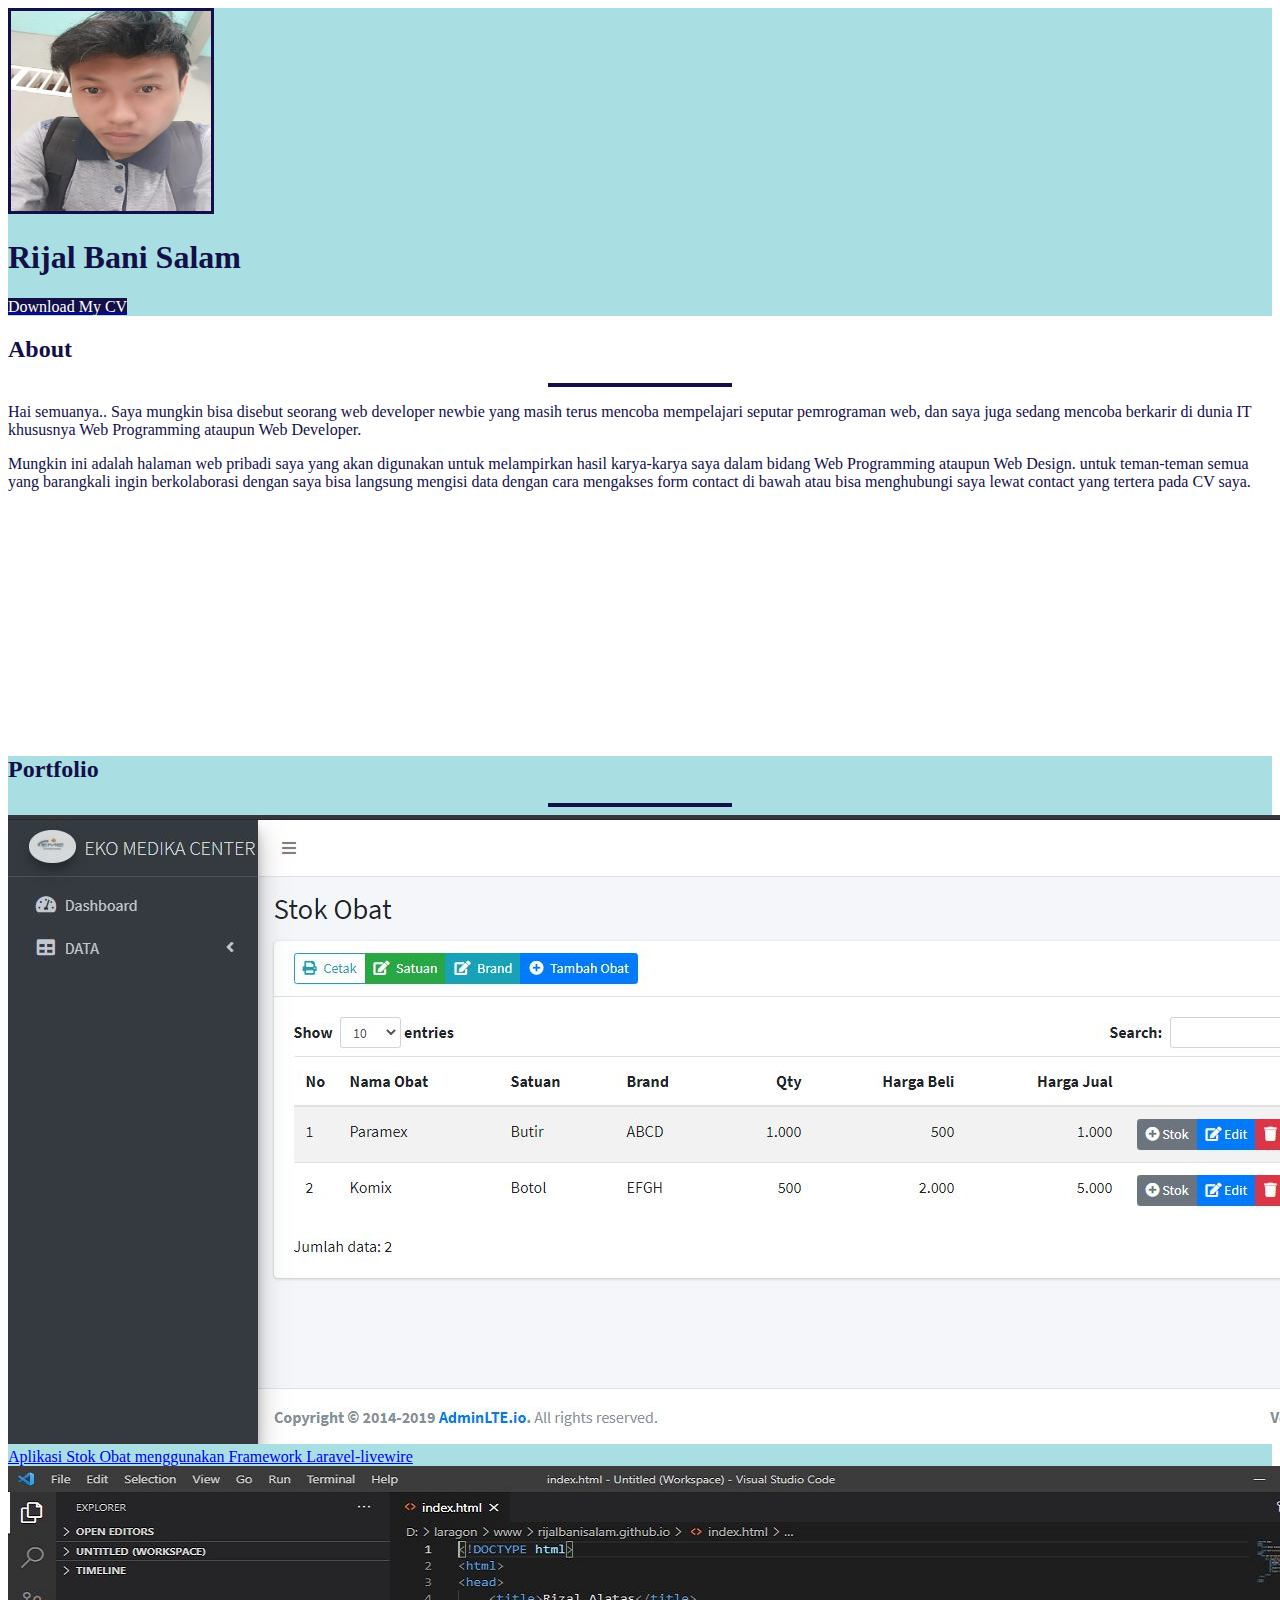
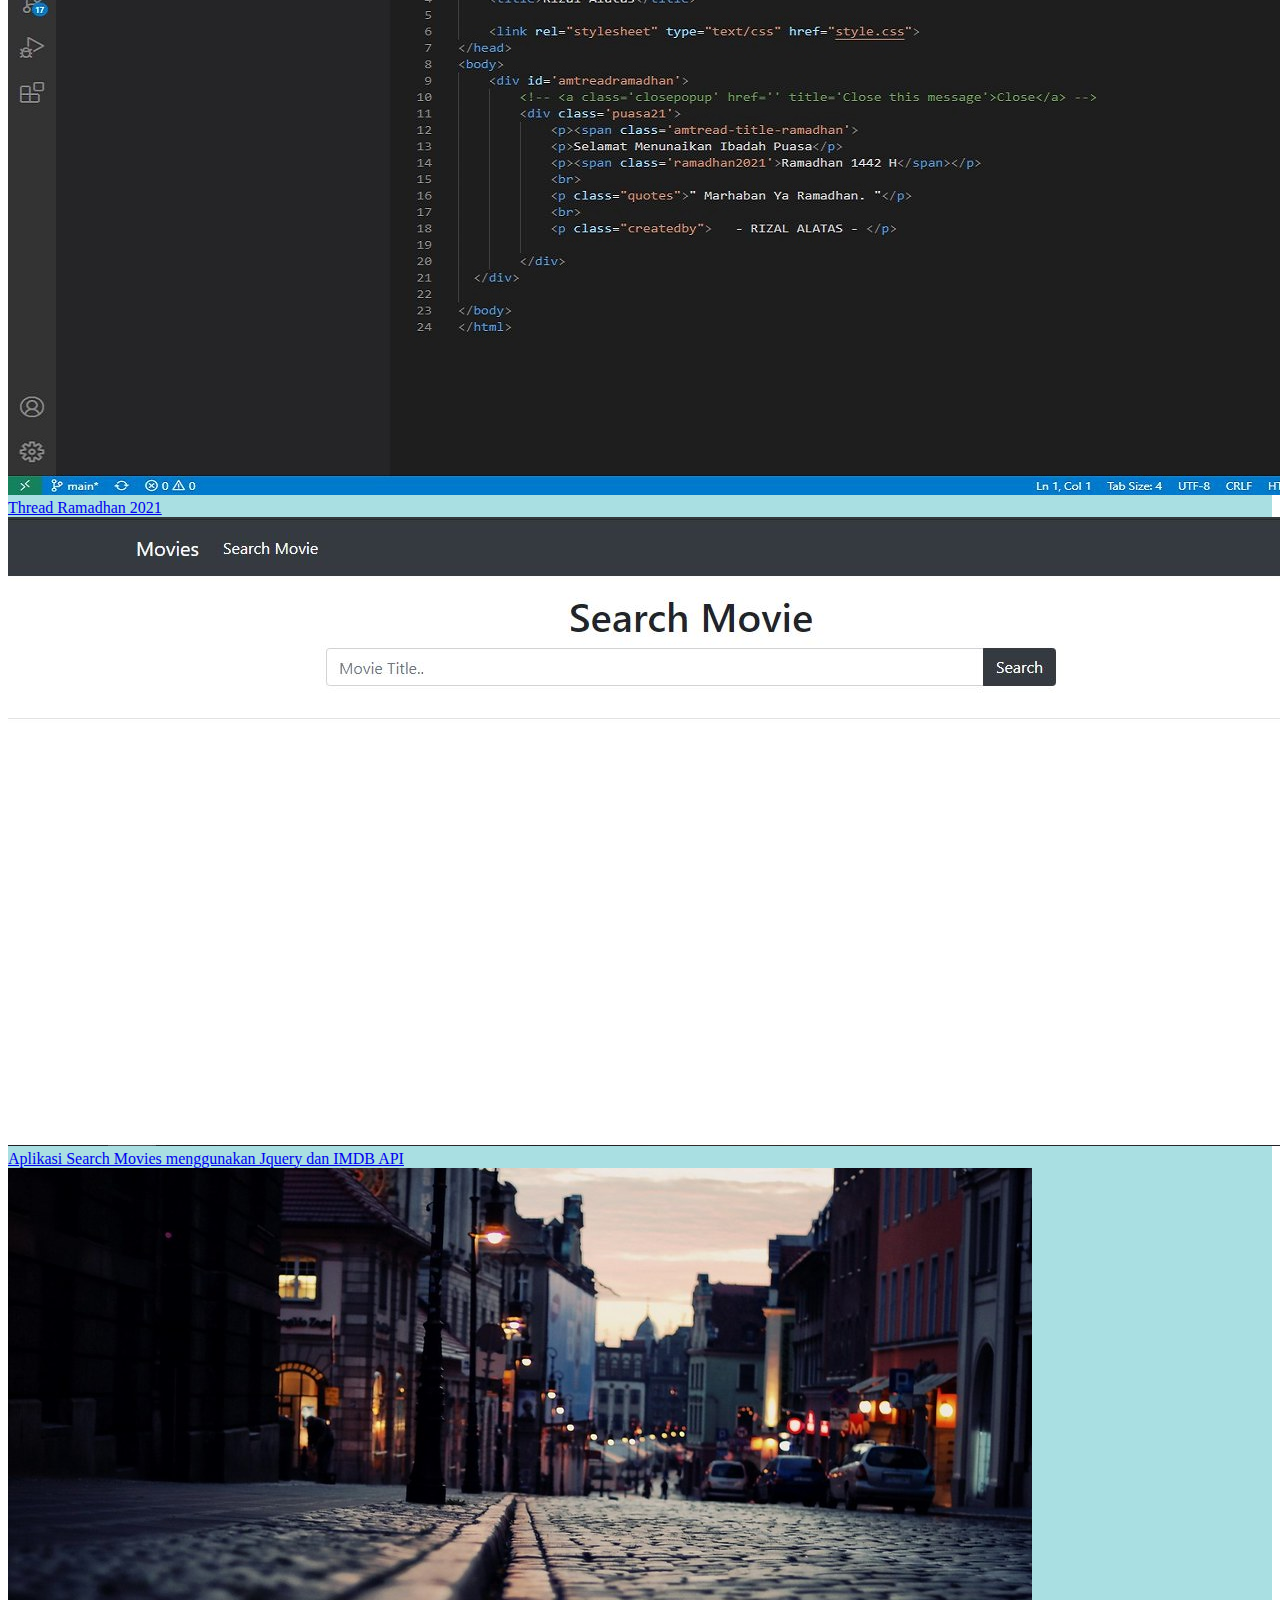
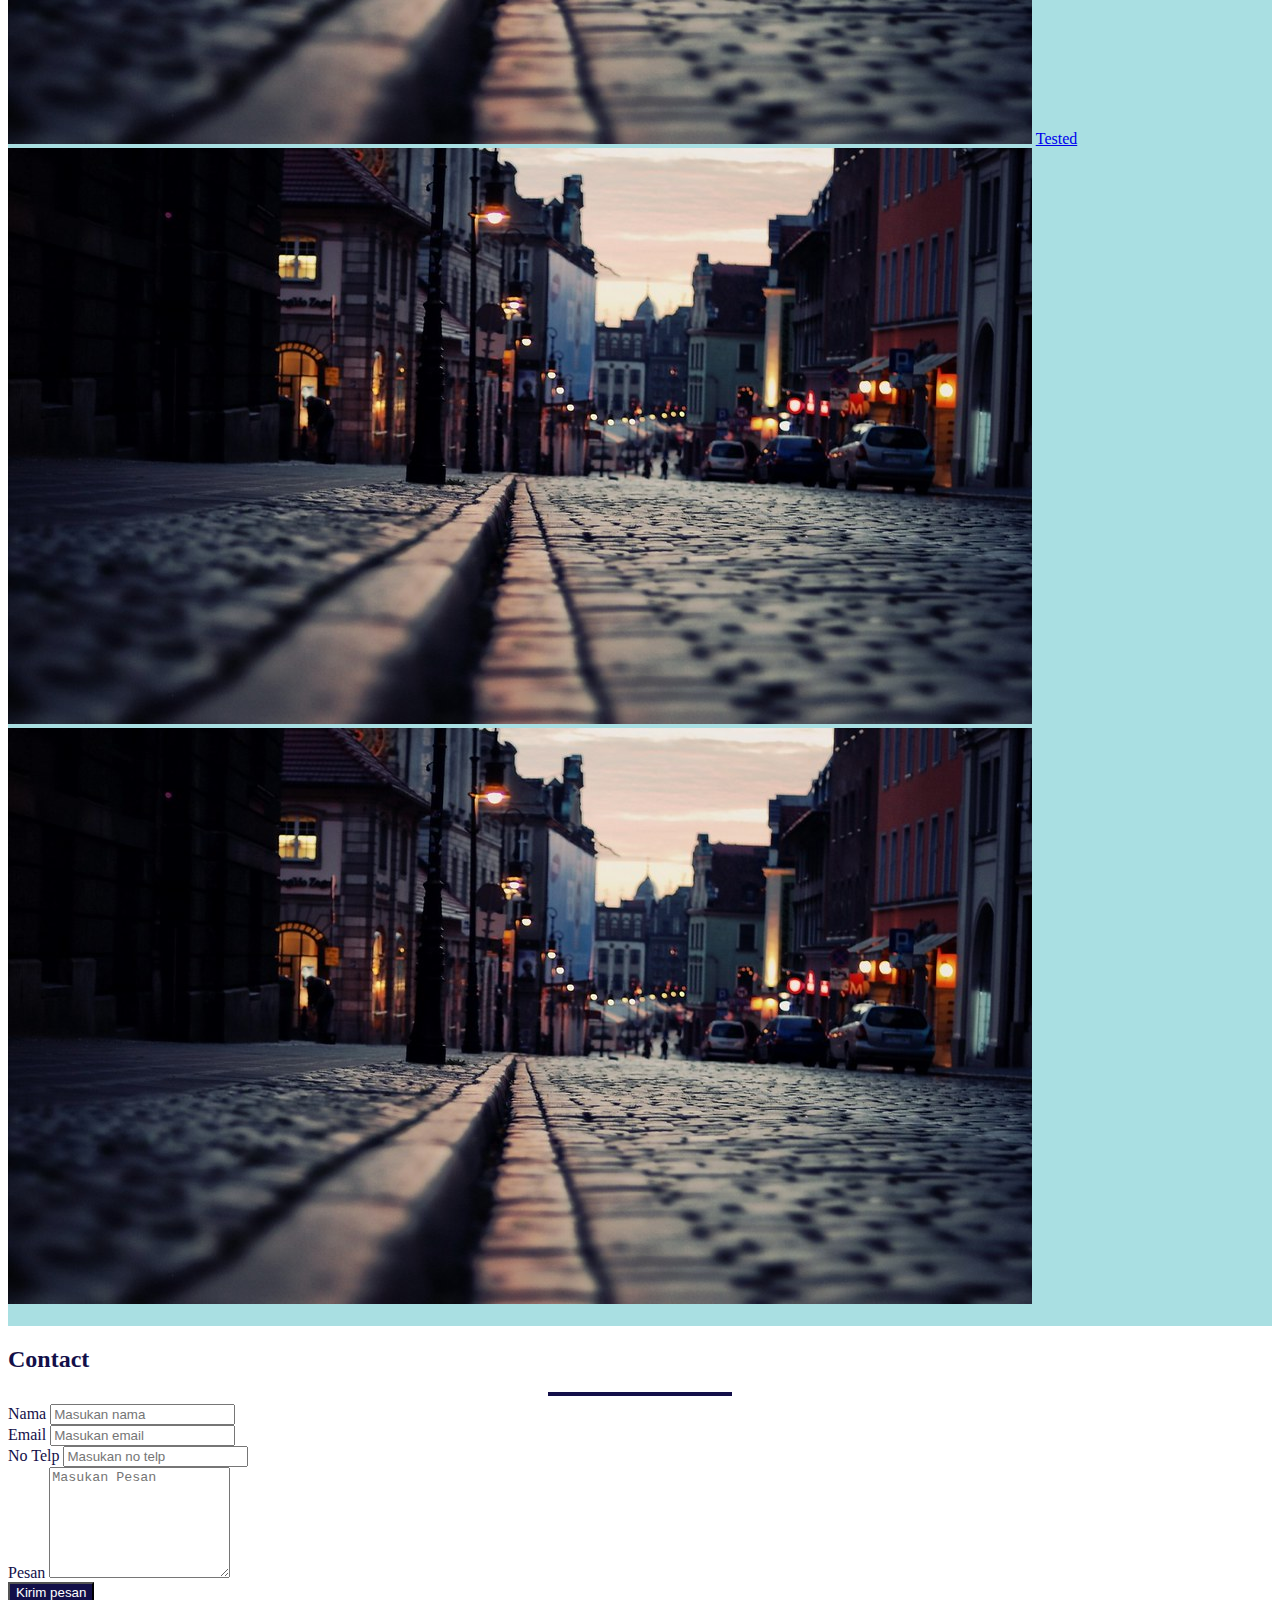
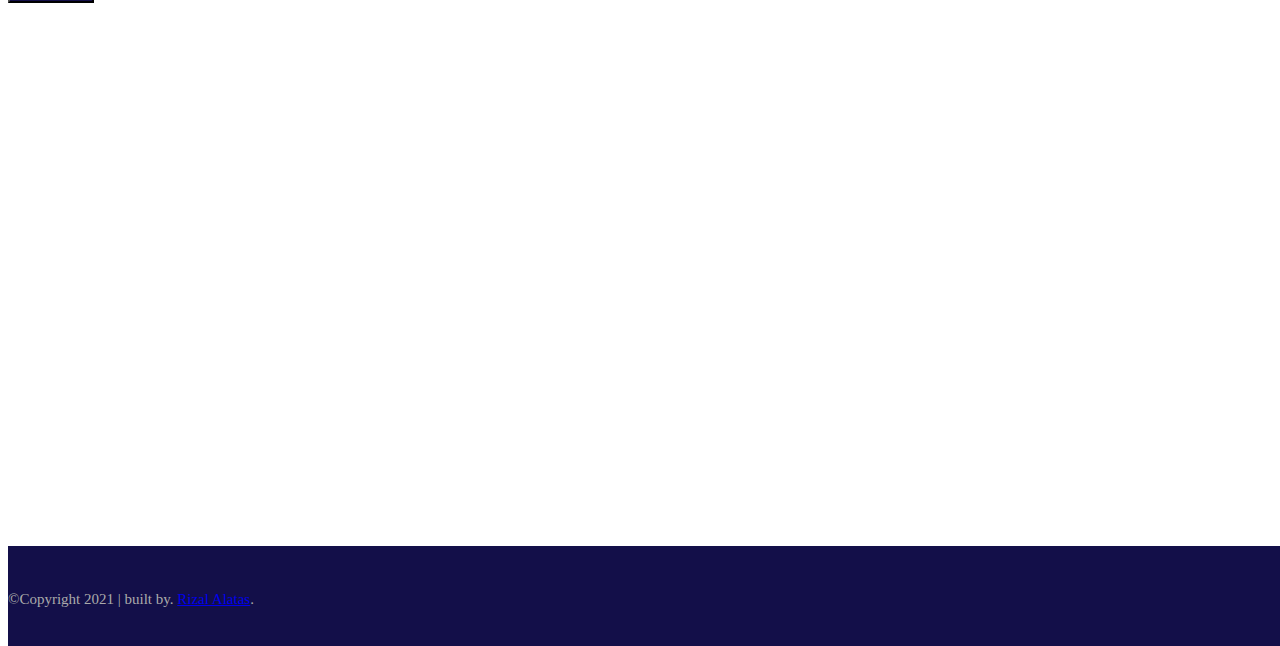
<file: index.html>
<!doctype html>
<html lang="en">
  <head>
    <!-- Required meta tags -->
    <meta charset="utf-8">
    <meta name="viewport" content="width=device-width, initial-scale=1, shrink-to-fit=no">

    <!-- Bootstrap CSS -->
    <link rel="stylesheet" href="https://cdn.jsdelivr.net/npm/bootstrap@4.6.0/dist/css/bootstrap.min.css" integrity="sha384-B0vP5xmATw1+K9KRQjQERJvTumQW0nPEzvF6L/Z6nronJ3oUOFUFpCjEUQouq2+l" crossorigin="anonymous">

    <link rel="stylesheet" type="text/css" href="style.css">

    <title>Rizal</title>
  </head>
  <body>
      
      <!-- header -->
      <div class="jumbotron jumbotron-fluid text-center">
          <img src="img/img1.jpg" class="rounded-circle">
          <h1>Rijal Bani Salam</h1>
          <a href="CV-Rijal-updated-2021.pdf" class="btn"><span>Download My CV</span></a>
      </div>
      <!-- endheader -->
      
      <!-- about -->
      <section class="about text-center" id="about">
          <div class="container">
            <div class="row">
              <div class="col-sm-12">
                <h2>About</h2>
                <hr>
              </div>
            </div>

            <div class="row">
              <div class="col-sm-5 offset-sm-1">
                <p>Hai semuanya.. Saya mungkin bisa disebut seorang web developer newbie yang masih terus mencoba mempelajari seputar pemrograman web, dan saya juga sedang mencoba berkarir di dunia IT khususnya Web Programming ataupun Web Developer.</p>
              </div>
              <div class="col-sm-5">
                <p>Mungkin ini adalah halaman web pribadi saya yang akan digunakan untuk melampirkan hasil karya-karya saya dalam bidang Web Programming ataupun Web Design. untuk teman-teman semua yang barangkali ingin berkolaborasi dengan saya bisa langsung mengisi data dengan cara mengakses form contact di bawah atau bisa menghubungi saya lewat contact yang tertera pada CV saya. </p>
              </div>  
            </div>

          </div>
      </section>
      <!-- endabout -->

      <!-- portfolio -->
      <section class="portfolio text-center" id="portfolio">
          <div class="container">

            <div class="row">
              <div class="col-sm-12">
                <h2>Portfolio</h2>
                <hr>
              </div>
            </div>

            <div class="row">
              <div class="col-sm-4">
                <a href="http://emc.berkahmedia.net"><img src="img/fortfolio/img2.JPG" class="img-thumbnail"></a>
                <a href="http://emc.berkahmedia.net/">Aplikasi Stok Obat menggunakan Framework Laravel-livewire</a>
              </div>
              <div class="col-sm-4">
                <a href="rmdhn2021/index.html"><img src="img/fortfolio/ramadhan.JPG" class="img-thumbnail"></a>
                <a href="rmdhn2021/index.html">Thread Ramadhan 2021</a>
              </div>
              <div class="col-sm-4">
                <a href="searchmovie/movies-search.html"><img src="img/fortfolio/searchmovie.JPG" class="img-thumbnail"></a>
                <a href="searchmovie/movies-search.html">Aplikasi Search Movies menggunakan Jquery dan IMDB API</a>
              </div>
              <div class="col-sm-4">
                <img src="img/fortfolio/img1.jpg" class="img-thumbnail">
                <a href="tested.html">Tested</a>
              </div>
              <div class="col-sm-4">
                <img src="img/fortfolio/img1.jpg" class="img-thumbnail">
              </div>
              <div class="col-sm-4">
                <img src="img/fortfolio/img1.jpg" class="img-thumbnail">
              </div>
            </div>

          </div>
          <br>
      </section>
      <!-- end portfolio -->

      <!-- contact -->
      <section class="contact" id="contact">
            <div class="container">
              
              <div class="row text-center">
                <div class="col-sm-12">
                  <h2>Contact</h2>
                  <hr>
                </div>
              </div>

              <div class="row">
                <div class="col-sm-8 offset-sm-2">
                  <form>
                    <div class="form-group">
                      <label for="nama">Nama</label>
                      <input type="text" id="nama" class="form-control" placeholder="Masukan nama">
                    </div>
                    <div class="form-group">
                      <label for="email">Email</label>
                      <input type="email" id="email" class="form-control" placeholder="Masukan email">
                    </div>
                    <div class="form-group">
                      <label for="telp">No Telp</label>
                      <input type="telp" id="telp" class="form-control" placeholder="Masukan no telp">
                    </div>
                    <div class="form-group">
                      <label for="pesan">Pesan</label>
                      <textarea class="form-control" rows="7" placeholder="Masukan Pesan"></textarea>
                    </div> 
                    <button type="submit" class="btn"><span>Kirim pesan</span></button> 
                  </form>
                </div>
              </div>
            </div>
      </section>
      <!-- end contact -->

      <!-- footer -->
      <footer>
        <div class="container text-center">
          <div class="row">
            <div class="col-sm-12">
              <p>&copyCopyright 2021 | built by. <a href="https://instagram.com/rizalalatas_">Rizal Alatas</a>.</p>
            </div>
          </div>
        </div>  
      </footer>

      <!-- end footer -->

    
    <script src="https://code.jquery.com/jquery-3.5.1.slim.min.js" integrity="sha384-DfXdz2htPH0lsSSs5nCTpuj/zy4C+OGpamoFVy38MVBnE+IbbVYUew+OrCXaRkfj" crossorigin="anonymous"></script>
    <script src="https://cdn.jsdelivr.net/npm/bootstrap@4.6.0/dist/js/bootstrap.bundle.min.js" integrity="sha384-Piv4xVNRyMGpqkS2by6br4gNJ7DXjqk09RmUpJ8jgGtD7zP9yug3goQfGII0yAns" crossorigin="anonymous"></script>

    
  </body>
</html>
</file>
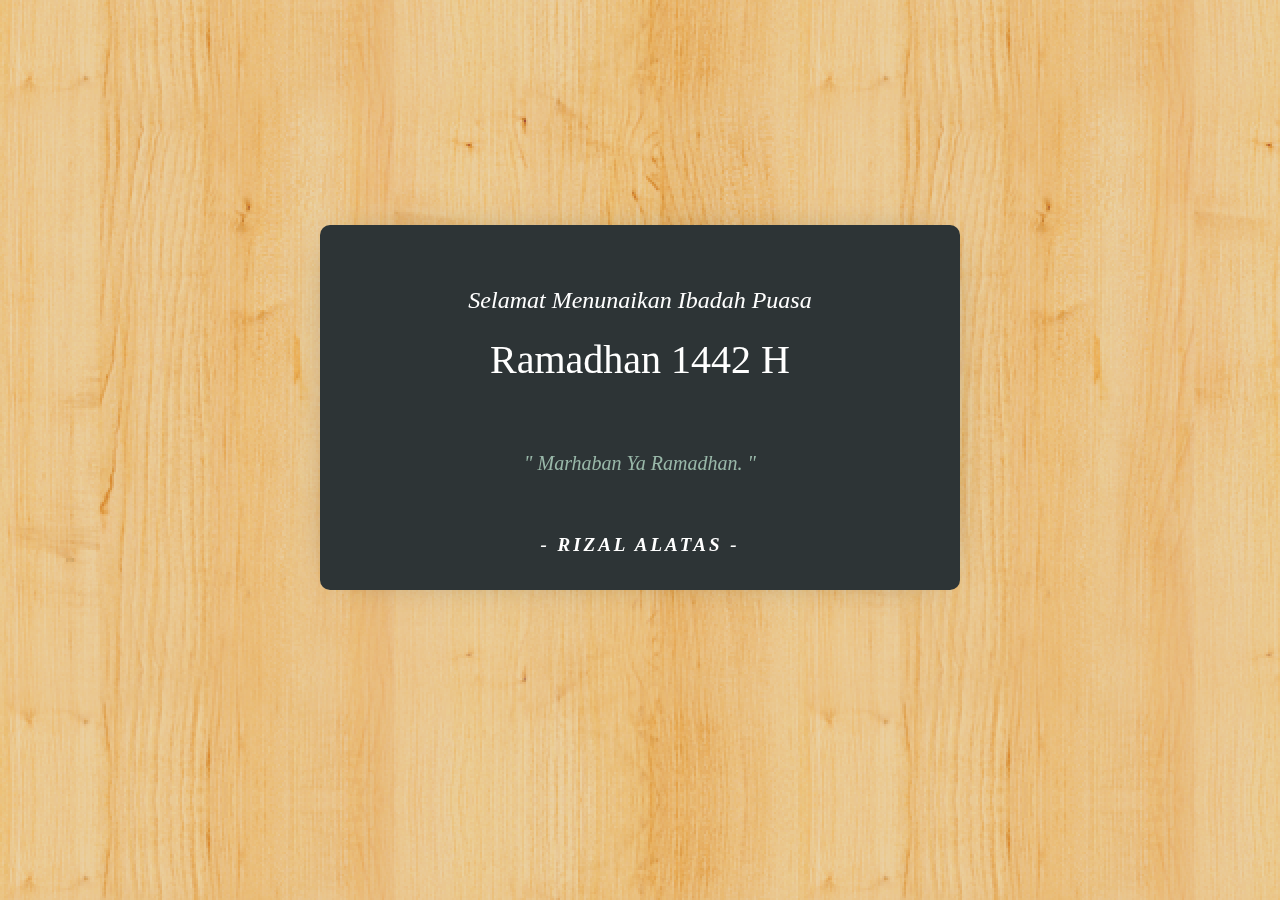
<file: rmdhn2021/index.html>
<!DOCTYPE html>
<html>
<head>
	<title>Rizal Alatas</title>

	<link rel="stylesheet" type="text/css" href="style.css">
</head>
<body>
	<div id='amtreadramadhan'>
		<!-- <a class='closepopup' href='' title='Close this message'>Close</a> -->
		<div class='puasa21'>
	  		<p><span class='amtread-title-ramadhan'>
	   		<p>Selamat Menunaikan Ibadah Puasa</p>
	   		<p><span class='ramadhan2021'>Ramadhan 1442 H</span></p>
	   		<br>
	   		<p class="quotes">" Marhaban Ya Ramadhan. "</p>	   		
	   		<br>
	   		<p class="createdby">	- RIZAL ALATAS - </p>

		</div>
  </div>

</body>
</html>
</file>
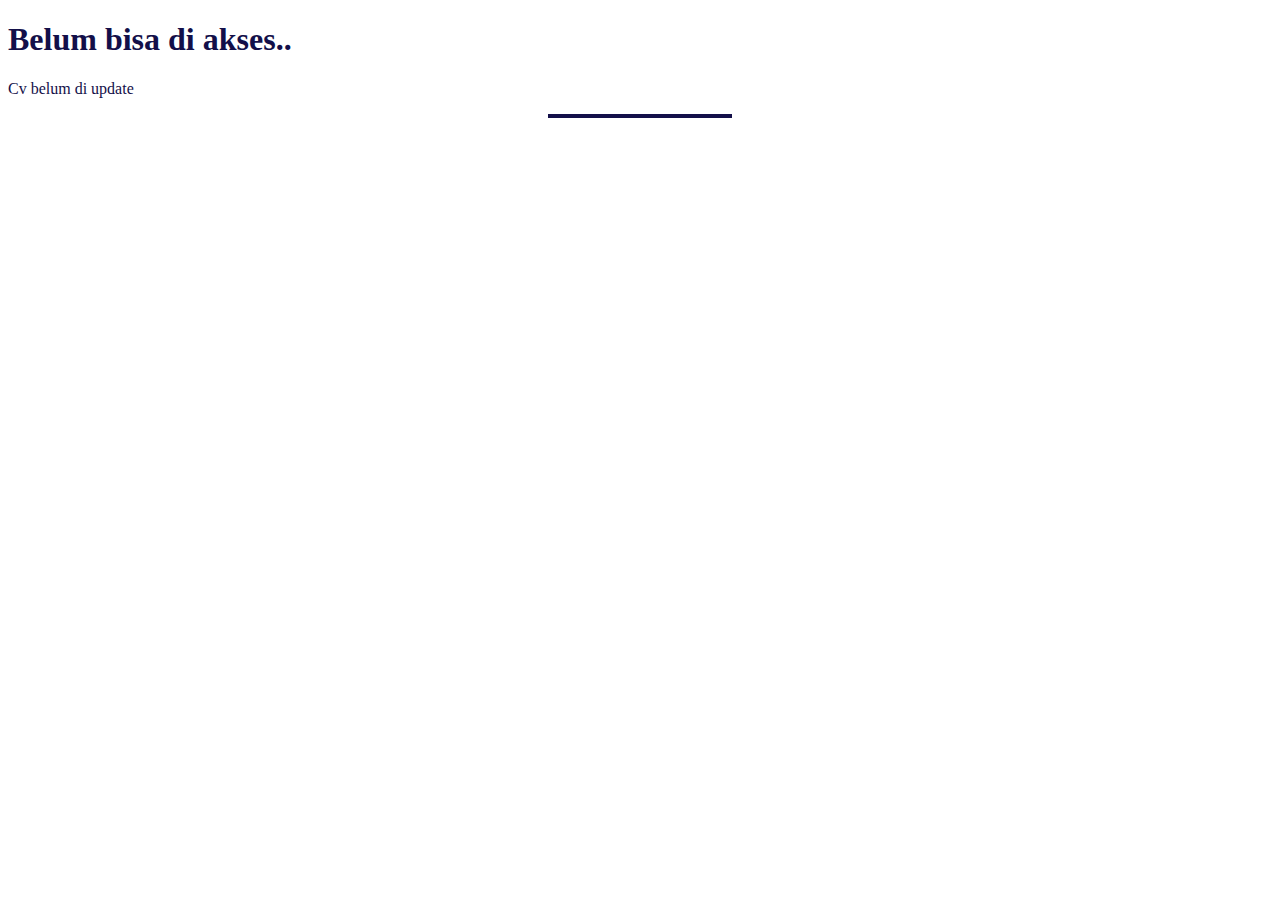
<file: akses.html>
<!doctype html>
<html lang="en">
  <head>
    <!-- Required meta tags -->
    <meta charset="utf-8">
    <meta name="viewport" content="width=device-width, initial-scale=1, shrink-to-fit=no">

    <!-- Bootstrap CSS -->
    <link rel="stylesheet" href="https://cdn.jsdelivr.net/npm/bootstrap@4.6.0/dist/css/bootstrap.min.css" integrity="sha384-B0vP5xmATw1+K9KRQjQERJvTumQW0nPEzvF6L/Z6nronJ3oUOFUFpCjEUQouq2+l" crossorigin="anonymous">
    <link rel="stylesheet" type="text/css" href="style.css">

    <link rel="stylesheet" type="text/css" href="style.css">

    <title>Rizal</title>
  </head>
  <body>
      
     <div class="container text-center">
       <div class="row">
         <div class="col-sm-12">
           <h1>Belum bisa di akses..</h1>
           <p>Cv belum di update</p>
           <hr>
         </div>
       </div>
     </div>
    
    <script src="https://code.jquery.com/jquery-3.5.1.slim.min.js" integrity="sha384-DfXdz2htPH0lsSSs5nCTpuj/zy4C+OGpamoFVy38MVBnE+IbbVYUew+OrCXaRkfj" crossorigin="anonymous"></script>
    <script src="https://cdn.jsdelivr.net/npm/bootstrap@4.6.0/dist/js/bootstrap.bundle.min.js" integrity="sha384-Piv4xVNRyMGpqkS2by6br4gNJ7DXjqk09RmUpJ8jgGtD7zP9yug3goQfGII0yAns" crossorigin="anonymous"></script>

    
  </body>
</html>
</file>
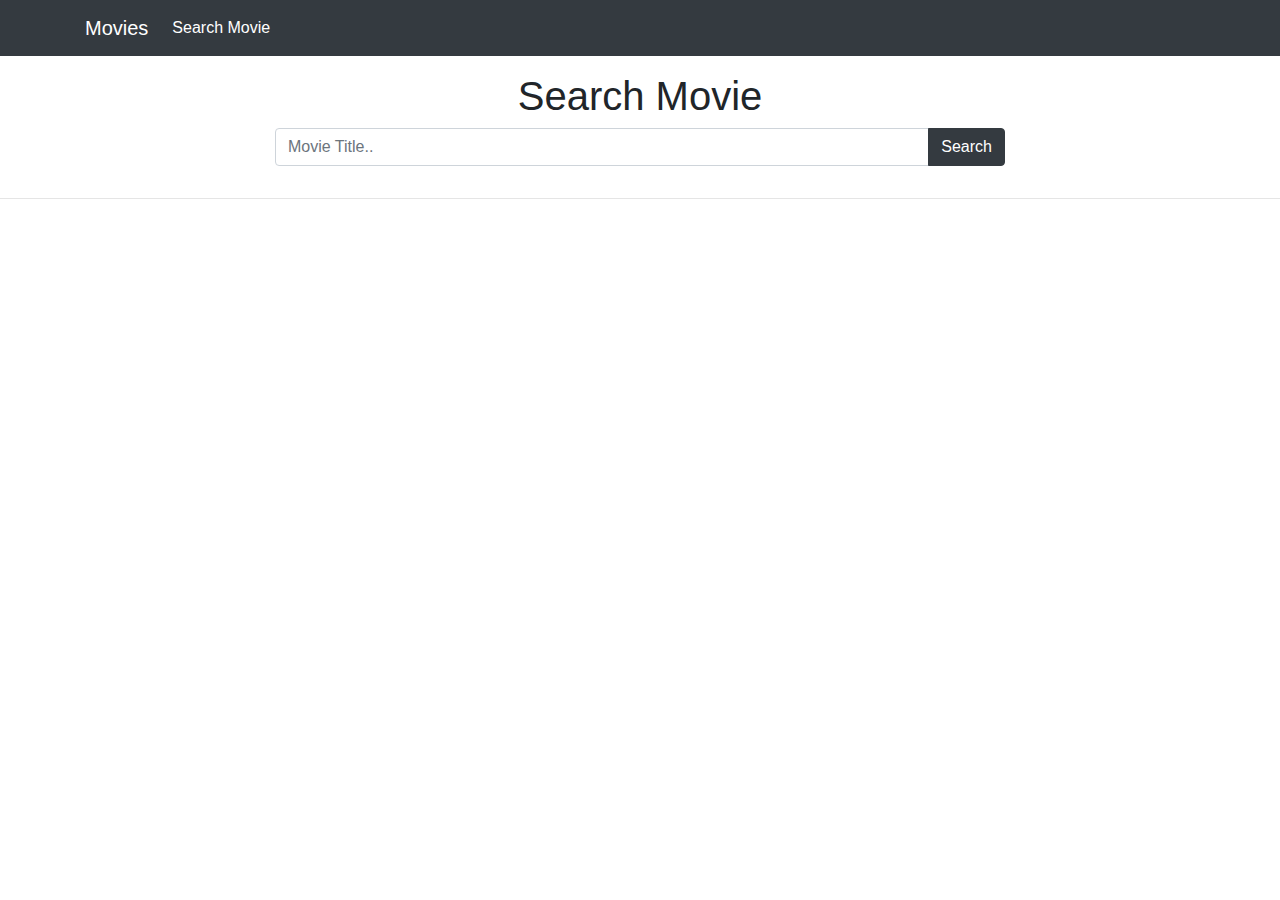
<file: searchmovie/movies-search.html>
<!doctype html>
<html lang="en">
  <head>
    <!-- Required meta tags -->
    <meta charset="utf-8">
    <meta name="viewport" content="width=device-width, initial-scale=1, shrink-to-fit=no">

    <!-- Bootstrap CSS -->
    <link rel="stylesheet" href="https://stackpath.bootstrapcdn.com/bootstrap/4.3.1/css/bootstrap.min.css" integrity="sha384-ggOyR0iXCbMQv3Xipma34MD+dH/1fQ784/j6cY/iJTQUOhcWr7x9JvoRxT2MZw1T" crossorigin="anonymous">

    <title>Movies</title>
  </head>
  <body>
  <nav class="navbar navbar-expand-lg navbar-dark bg-dark">
  <div class="container">
    <a class="navbar-brand" href="#">Movies</a>
    <button class="navbar-toggler" type="button" data-toggle="collapse" data-target="#navbarNavAltMarkup" aria-controls="navbarNavAltMarkup" aria-expanded="false" aria-label="Toggle navigation">
        <span class="navbar-toggler-icon"></span>
    </button>
    <div class="collapse navbar-collapse" id="navbarNavAltMarkup">
        <div class="navbar-nav">
        <a class="nav-item nav-link active" href="#">Search Movie</a>

        </div>
    </div>
  </div>
</nav>

<div class="container">
    <div class="row mt-3 justify-content-center">
        <div class="col-md-8">
        <h1 class="text-center">Search Movie</h1>

          <div class="input-group mb-3">
          <input type="text" class="form-control" placeholder="Movie Title.." id="search-input">
          <div class="input-group-append">
            <button class="btn btn-dark" type="button" id="search-button">Search</button>
          </div>
        </div>
      </div>
    </div>
</div>
<hr>

  <div class="container">
    <div class="row" id="movie-list">  
      
    </div>  
  </div>
    


<!-- Modal -->
<div class="modal fade" id="exampleModal" tabindex="-1" role="dialog" aria-labelledby="exampleModalLabel" aria-hidden="true">
  <div class="modal-dialog modal-lg" role="document">
    <div class="modal-content">
      <div class="modal-header">
        <h5 class="modal-title" id="exampleModalLabel">Movie Search</h5>
        <button type="button" class="close" data-dismiss="modal" aria-label="Close">
          <span aria-hidden="true">&times;</span>
        </button>
      </div>
      <div class="modal-body">
        ...
      </div>
      <div class="modal-footer">
        <button type="button" class="btn btn-secondary" data-dismiss="modal">Close</button>
      </div>
    </div>
  </div>
</div>








    <!-- Optional JavaScript -->
    <!-- jQuery first, then Popper.js, then Bootstrap JS -->
    <script
        src="https://code.jquery.com/jquery-3.3.1.min.js"
        integrity="sha256-FgpCb/KJQlLNfOu91ta32o/NMZxltwRo8QtmkMRdAu8="
        crossorigin="anonymous"></script>
    <script src="https://cdnjs.cloudflare.com/ajax/libs/popper.js/1.14.7/umd/popper.min.js" integrity="sha384-UO2eT0CpHqdSJQ6hJty5KVphtPhzWj9WO1clHTMGa3JDZwrnQq4sF86dIHNDz0W1" crossorigin="anonymous"></script>
    <script src="https://stackpath.bootstrapcdn.com/bootstrap/4.3.1/js/bootstrap.min.js" integrity="sha384-JjSmVgyd0p3pXB1rRibZUAYoIIy6OrQ6VrjIEaFf/nJGzIxFDsf4x0xIM+B07jRM" crossorigin="anonymous"></script>
    <script src="js/script.js"></script>
</body>
</html>
</file>
<file: style.css>
html{
	position: relative;
}

body{
	margin-bottom: 100px;
	color: #130F49;
}
.jumbotron{
	background-color: #A9DFE2;
}
.jumbotron img{
	width: 200px;
	height: 200px;
	border: 3px solid #130F49;
}
.jumbotron h1{
	color: #130F49;
}
hr{
	width: 180px;
	border: 2px solid #130F49;
}
section{
	min-height: 400px;
}
.portfolio{
	background-color: #A9DFE2;
}
 
.contact{
	min-height: 800px;
}
.btn{
	background-color: #130F49;
}
span{
	color: white;
}
footer{
	position: absolute;
	width: 100%;
	height: 100px;
	bottom: 0;
	background-color: #130F49; 
}

footer p{
	color: #aaa;
	font-size: 15px;
	padding-top: 30px;
}
</file>
<file: rmdhn2021/style.css>
body{height:100vh;
	background:#acbd;
	background-image:url(images/purty_wood_@2X.png);
	display: inline;
}
<!-- amtread popup ramadhan -->
@keyframes slideDown{0%{opacity:0;transform:translateY(-10%)}100%{opacity:1;transform:translateY(0%)}}
#amtreadramadhan{
	line-height:1.55;
	display:block;
	background:#2d3436;
	position:fixed;
	top:25%;
	right:0;
	left:0;
	margin:auto;
	text-align:center;
	max-width:600px;
	box-shadow:0 0 2.5rem -1.5rem rgba(0,0,0,0.5);
	z-index:99;min-height:325px;
	padding:20px;
	border-radius:10px;
	animation:slideDown 2s;
	overflow:hidden;
}
.amtread-title-ramadhan{
	font-style:normal;
	font-size:35px
}

#amtreadramadhan .puasa21{
	position:absolute;
	color:white;
	font-size:1.5rem;
	font-weight:400;
	z-index:99999;
	text-align:center;
	margin:auto;
	padding:10px;
	left:0;
	right:0;
	top:10%;
}

#amtreadramadhan .puasa21 p{
	margin:10px auto;
	font-style:italic;
	font-family:Georgia
}

#amtreadramadhan .puasa21 .ramadhan2021{
	font-size:2.5rem;
	font-style:normal;
}

.createdby{
	font: italic normal bold 19px/18px helvetica, arial serif;
	letter-spacing: 3px;
	animation-name: animasiText;
	animation-duration: 1s;
	animation-timing-function: ease;
	animation-iteration-count: infinite;
}

.quotes{
	font-size: 20px;
	font-style: bold;
	color: #acbd;
}

@keyframes animasiText{
	0%{
		color: #acbd;
	}
	50%{
		color: #c5c5c5;
	}
	100%{
		color: #ffffff;
	}
}
</file>
